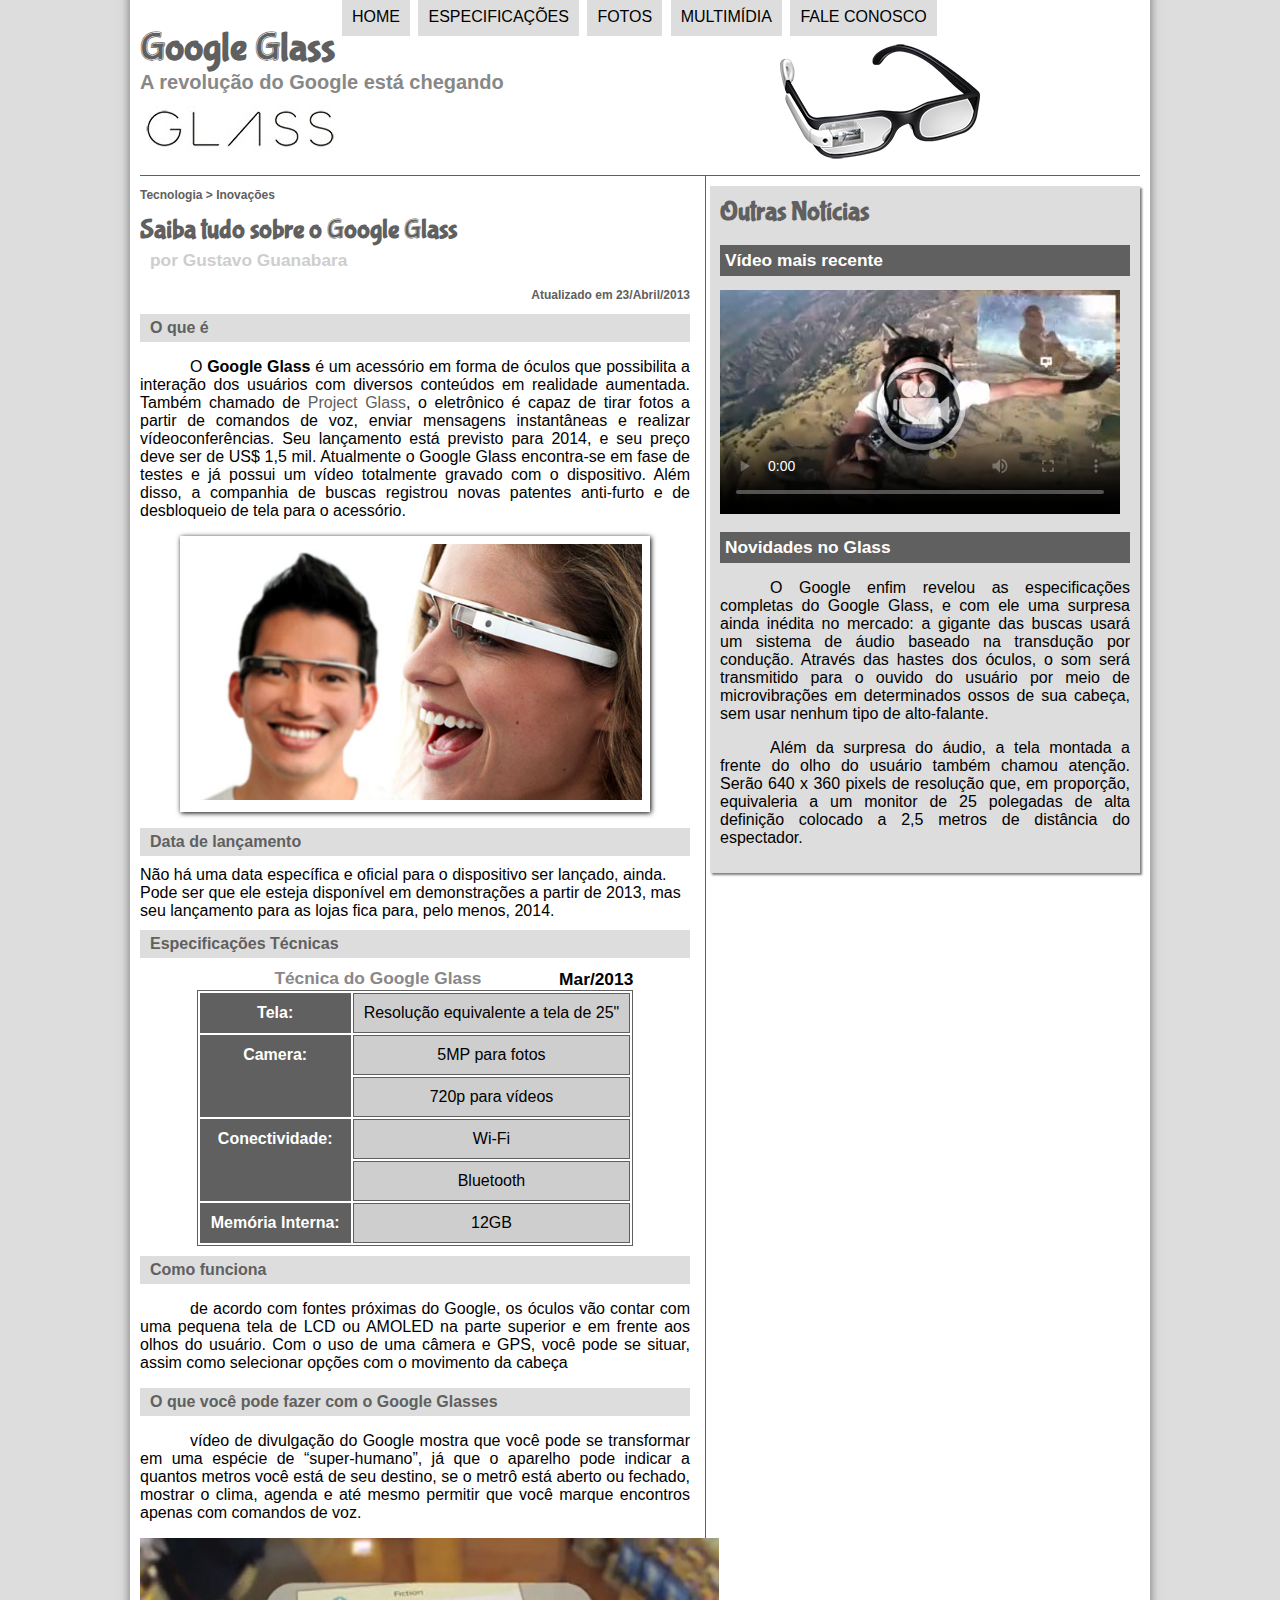
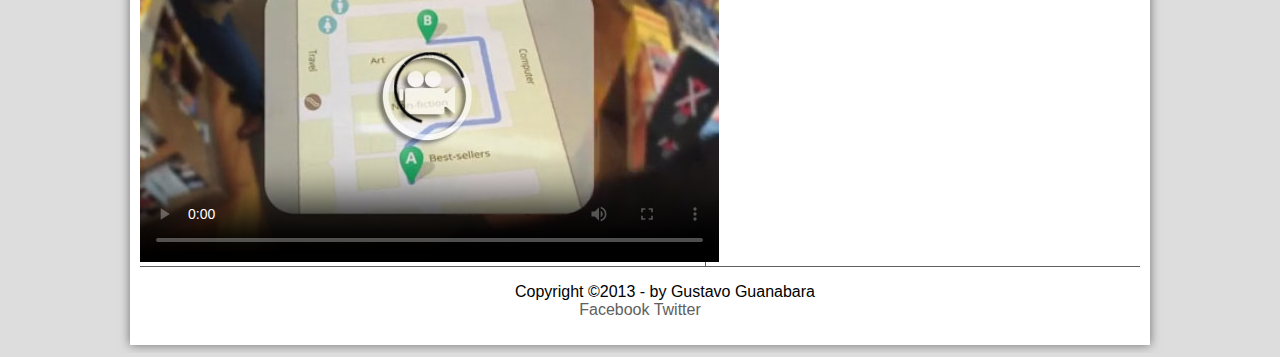
<file: primeiro-css-guanabara/index.html>
<!DOCTYPE html>
<html lang="pt-br">
<head>
    <meta charset="UTF-8">
    <meta http-equiv="X-UA-Compatible" content="IE=edge">
    <meta name="viewport" content="width=device-width, initial-scale=1.0">
    <link rel="stylesheet" href="_css/estilo.css">
    <title>Tudo sobre Google Glass</title>
</head>
<script language="javascript" src="_javascript/funcoes.js">  
</script>
<body>
    <div id="interface">
        <header id="cabecalho">
            <hgroup>
                <h1>Google Glass</h1>
                <h2>A revolução do Google está chegando</h2>
            </hgroup>
                <img id="icone" src="_imagens/glass-oculos-preto-peq.png" >
                    <nav id="menu">
                        <h1> Menu Principal</h1>
                        <ol>
                            <li onmouseover="mudaFoto('_imagens/home.png')" onmouseout="mudaFoto('_imagens/glass-oculos-preto-peq.png')"><a href="index.html">Home</a></li>
                            <li onmouseover="mudaFoto('_imagens/especificacoes.png')" onmouseout="mudaFoto('_imagens/glass-oculos-preto-peq.png')"><a href="specs.html" >Especificações</a></li>
                            <li onmouseover="mudaFoto('_imagens/fotos.png')" onmouseout="mudaFoto('_imagens/glass-oculos-preto-peq.png')"><a href="fotos.html" >Fotos</a></li>
                            <li onmouseover="mudaFoto('_imagens/multimidia.png')" onmouseout="mudaFoto('_imagens/glass-oculos-preto-peq.png')"><a href="multimidia.html">Multimídia</a></li>
                            <li onmouseover="mudaFoto('_imagens/contato.png')" onmouseout="mudaFoto('_imagens/glass-oculos-preto-peq.png')"><a href="fale-conosco.html">Fale conosco</a></li>  
                        </ol>
                    </nav>
        </header>
            <section id="corpo">
                <article id="noticia-principal">
                    <header id="cabecalho-artigo">
                        <hgroup>
                            <h3>Tecnologia > Inovações</h3>
                            <h1>Saiba tudo sobre o Google Glass</h1>
                            <h2>por Gustavo Guanabara</h2>
                            <h3 class="direita">Atualizado em 23/Abril/2013</h3>
                        </hgroup>
                    </header>

                        <h2> O que é</h2>
                     <p>O <span style="font-weight: 900;">Google Glass</span> é um acessório em forma de óculos que possibilita a interação dos usuários com diversos conteúdos em realidade aumentada. Também chamado de <a href="https://www.google.com/glass/start" target="_blank"> Project Glass</a>, o eletrônico é capaz de tirar fotos a partir de comandos de voz, enviar mensagens instantâneas e realizar vídeoconferências. Seu lançamento está previsto para 2014, e seu preço deve ser de US$ 1,5 mil. Atualmente o Google Glass encontra-se em fase de testes e já possui um vídeo totalmente gravado com o dispositivo. Além disso, a companhia de buscas registrou novas patentes anti-furto e de desbloqueio de tela para o acessório.</p>
                    <figure class="foto-legenda">
                     <img src="_imagens/glass-quadro-homem-mulher.jpg" alt="Mulher e homem usando oculos google glass">
                        <figcaption>
                         <h3> Google Glass</h3>
                         <p> uma nova maneira de ver o mundo</p>
                        </figcaption>
                    </figure>
                        <h2>Data de lançamento</h2>
                         Não há uma data específica e oficial para o dispositivo ser lançado, ainda. Pode ser que ele esteja disponível em demonstrações a partir de 2013, mas seu lançamento para as lojas fica para, pelo menos, 2014.

                        <h2>Especificações Técnicas</h2>
                         <table id="tabeladados">
                                <caption> Técnica do Google Glass <span>Mar/2013</span></caption>
                                <tr><td class="ce">Tela:</td><td class="cd">Resolução equivalente a tela de 25"</td></tr>
                                <tr><td rowspan="2"class="ce">Camera:</td><td class="cd"> 5MP para fotos</td></tr>
                                <tr><td class="cd" > 720p para vídeos</td></tr>
                                <tr><td rowspan="2"class="ce">Conectividade:</td><td class="cd">Wi-Fi</td></tr>
                                <tr><td class="cd">Bluetooth</td></tr>
                                <tr><td class="ce">Memória Interna:</td><td class="cd"> 12GB</td></tr>
                         </table>   


                            <h2>Como funciona</h2>
                            <p> de acordo com fontes próximas do Google, os óculos vão contar com uma pequena tela de LCD ou AMOLED na parte superior e em frente aos olhos do usuário. Com o uso de uma câmera e GPS, você pode se situar, assim como selecionar opções com o movimento da cabeça</p>

                        <h2>O que você pode fazer com o Google Glasses</h2>
                         <p> vídeo de divulgação do Google mostra que você pode se transformar em uma espécie de “super-humano”, já que o aparelho pode indicar a quantos metros você está de seu destino, se o metrô está aberto ou fechado, mostrar o clima, agenda e até mesmo permitir que você marque encontros apenas com comandos de voz.</p>
        
                         <video id="filme1" controls="controls" poster="_imagens/video-mini01.jpg">
                            <source id="_media/media/how-it-feels.mp4" type="video/mp4">
                             Desculpe não foi possível carregar o vídeo.
                        </video>
                </article>
            </section>
                <aside id="lateral">
                    <h1>Outras Notícias</h1>
                    <h2>Vídeo mais recente</h2>

                    <video id="filme2" controls="controls" poster="_imagens/video-mini02.jpg">
                        <source id="_media/_media/one-day.mp4" type="video/mp4">
                        Desculpe não foi possível carregar o vídeo.
                    </video>

                     <h2>Novidades no Glass</h2>
                        <p>O Google enfim revelou as especificações completas do Google Glass, e com ele uma surpresa ainda inédita no mercado: a gigante das buscas usará um sistema de áudio baseado na transdução por condução. Através das hastes dos óculos, o som será transmitido para o ouvido do usuário por meio de microvibrações em determinados ossos de sua cabeça, sem usar nenhum tipo de alto-falante.</p>

                    <p >Além da surpresa do áudio, a tela montada a frente do olho do usuário também chamou atenção. Serão 640 x 360 pixels de resolução que, em proporção, equivaleria a um monitor de 25 polegadas de alta definição colocado a 2,5 metros de distância do espectador.</p>
                </aside>
                    <footer id="rodape">
                        <P>Copyright &copy;2013 - by Gustavo Guanabara<br>
                        <a href="https://www.facebook.com/groups/gafanhotosCeV/?ref=share&mibextid=NSMWBT" target="_blank"> Facebook</a>
                         <a href="https://mobile.twitter.com/cursoemvideo"target="_blank">Twitter</a></P>
                </footer>
        </div>
    </body>
</html>
</file>
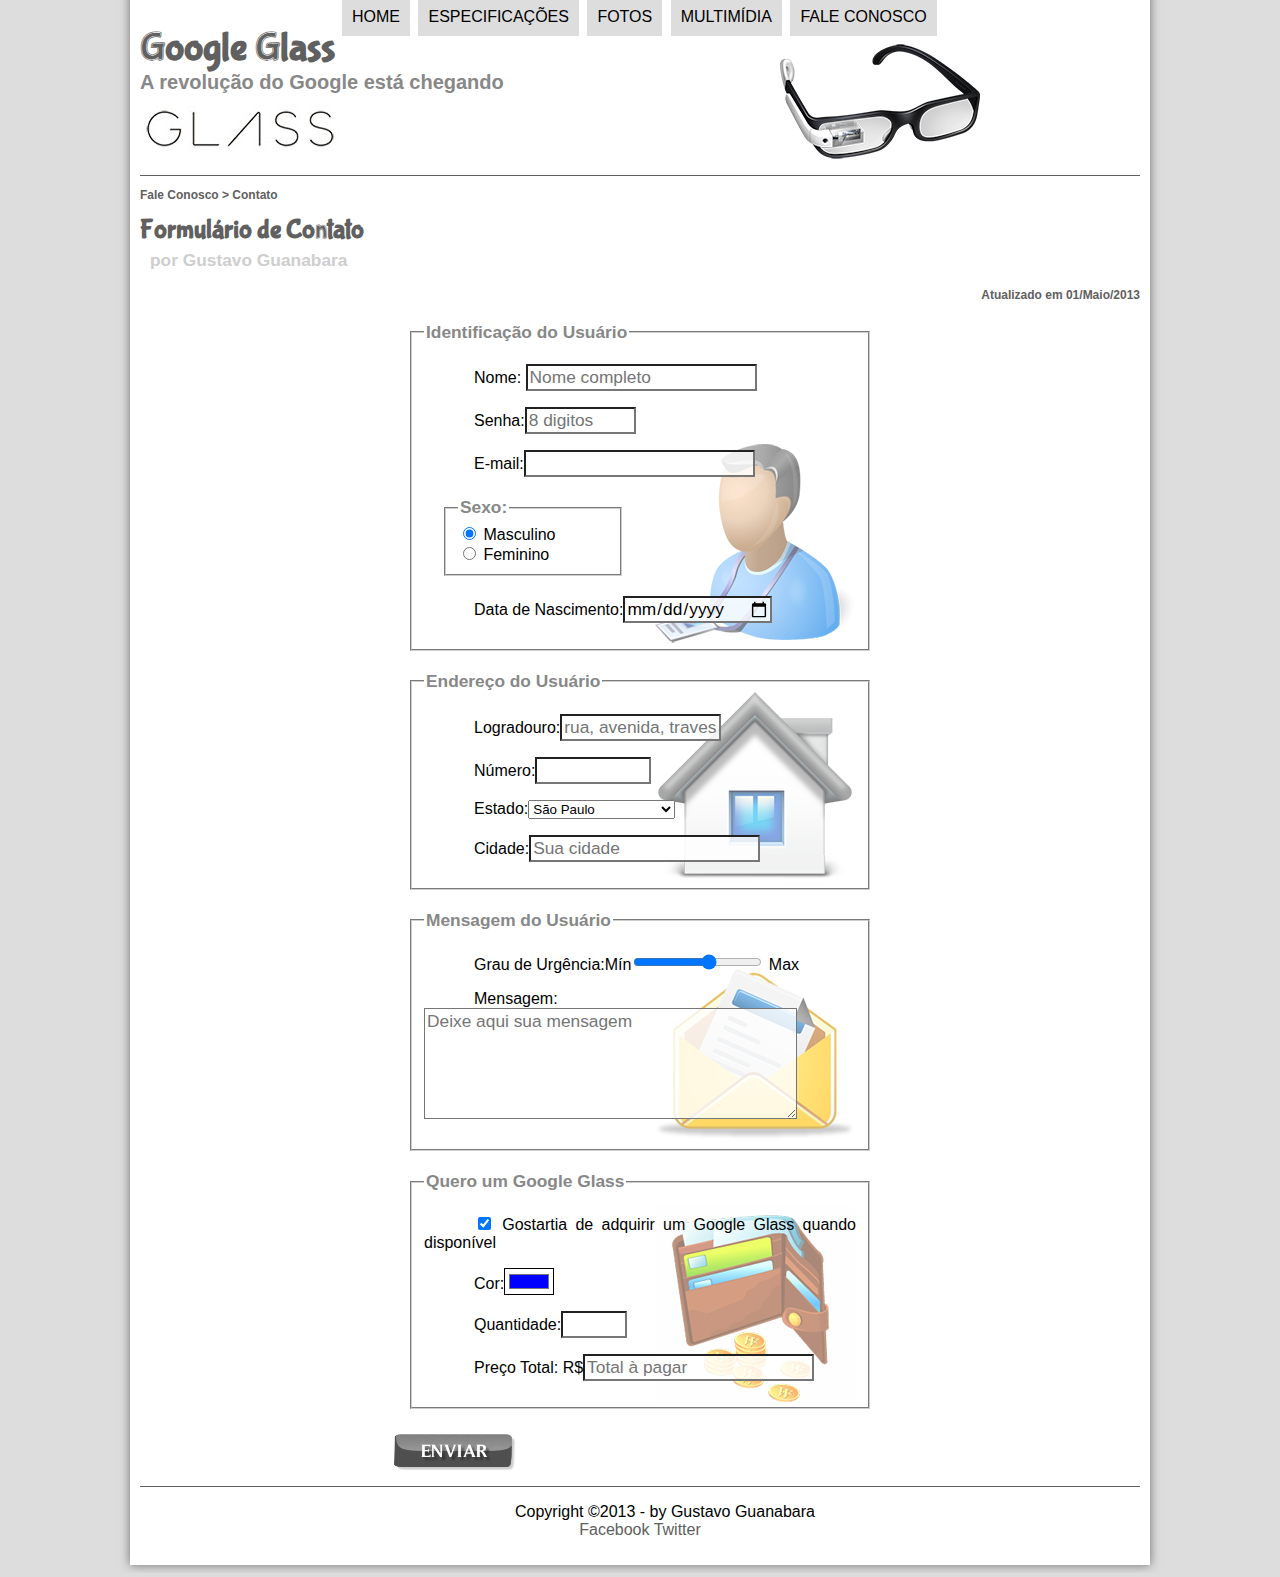
<file: primeiro-css-guanabara/fale-conosco.html>
<!DOCTYPE html>
<html lang="pt-br">
<head>
    <meta charset="UTF-8">
    <meta http-equiv="X-UA-Compatible" content="IE=edge">
    <meta name="viewport" content="width=device-width, initial-scale=1.0">
    <title>Tudo sobre Google Glass</title>
    <link rel="stylesheet" href="_css/estilo.css">
    <link rel="stylesheet" href="_css/form.css">
    <script language="javascript" src="_javascript/funcoes.js"> 
    <script>
        function calc_total() {          
            var qtd= parseInt(document.getElementbyId('cQtd').value);
            tot= qtd * 1500;
            document.getElementbyId('cTot').value= tot;            
        }
</head>

</script>
<body>
    <div id="interface">
        <header id="cabecalho">
            <hgroup>
                <h1>Google Glass</h1>
                <h2>A revolução do Google está chegando</h2>
            </hgroup>
                <img id="icone" src="_imagens/glass-oculos-preto-peq.png" >
                    <nav id="menu">
                        <h1> Menu Principal</h1>
                        <ol>
                            <li onmouseover="mudaFoto('_imagens/home.png')" onmouseout="mudaFoto('_imagens/contato.png')"><a href="index.html">Home</a></li>
                            <li onmouseover="mudaFoto('_imagens/especificacoes.png')" onmouseout="mudaFoto('_imagens/contato.png')"><a href="specs.html" >Especificações</a></li>
                            <li onmouseover="mudaFoto('_imagens/fotos.png')" onmouseout="mudaFoto('_imagens/contato.png')"><a href="fotos.html" >Fotos</a></li>
                            <li onmouseover="mudaFoto('_imagens/multimidia.png')" onmouseout="mudaFoto('_imagens/contato.png')"><a href="multimidia.html">Multimídia</a></li>
                            <li onmouseover="mudaFoto('_imagens/contato.png')" onmouseout="mudaFoto('_imagens/contato.png')"><a href="fale-conosco.html">Fale conosco</a></li>  
                        </ol>
                    </nav>
        </header>
    </header>
    <section id="corpo-full">
        <article id="noticia-principal">
             <header id="cabecalho-artigo">
                    <hgroup>
                        <h3>Fale Conosco > Contato</h3>
                        <h1>Formulário de Contato</h1>
                        <h2>por Gustavo Guanabara</h2>
                        <h3 class="direita">Atualizado em 01/Maio/2013</h3>
                    </hgroup>
             </header> 

<form method="post" id="fcontato" action="maito:contato@cursoemvideo.com" oninput ="calc_total();">
    <fieldset id="identificacao"><legend>Identificação do Usuário</legend>
    <p><label for="cnome"> Nome: </label><input type="text" name="tnome" id="cnome" size="20"maxlength="30"placeholder="Nome completo"></p>
    <p><label for="csenha"> Senha:</label><input type="password" name="tsenha" id="csenha" size="8" maxlength="8" placeholder="8 digitos"></p>
    <p><label for="cemail"> E-mail:</label><input type="email" name="temail" id="cemail" size="20" maxlength="40"></p>
    <fieldset id="sexo"><legend>Sexo:</legend>
        <input type="radio" name="tsexo" id="cmasc" checked><label for="cmasc"> Masculino</label> <br>
        <input type="radio" name="tsexo" id="cfem"><label for="cfem">  Feminino</label>
    </fieldset> 
    <p><label for="cnasc"> Data de Nascimento:</label><input type="date" name="tnasc" id="cnasc"></p>
   
</fieldset>

<fieldset id="endereco"><legend>Endereço do Usuário</legend>
    <p><label for="crua"> Logradouro:</label><input type="text" name="trua" id="crua" size="13" maxlength="80" placeholder="rua, avenida, travessa"></p>
    <p><label for="cnum">Número:</label><input type="number" name="tnum" id="cnum" min="0" max="9999999"></p>
    <p><label for="cest"> Estado:</label><select name="test" id="cest">
        <optgroup label="Região Sudeste">
            <option value="Rj"> Rio de Janeiro</option>
            <option value="SP" selected>São Paulo</option>
            <option value="MG">Minas Gerais</option>
        </optgroup>
        <optgroup label="Região Sul">
            <option value="PR">Paraná</option>        
            <option value="SC">Santa Catarina</option>
            <option value="RS">Rio Grande do Sul</option>
        </optgroup>
    </select></p>
    <p><label for="ccid"> Cidade:</label><input type="text" name="tcid" id="ccid" maxlength="40" size="20" placeholder="Sua cidade" list="cidades"></p>
    <datalist id="cidades">
        <option value="Rio de Janeiro"></option>
        <option value="Nitéroi"></option>
        <option value="Ilha do Governador"></option>
        <option value="Petróplis"></option>
    </datalist>
</fieldset>

<fieldset id="mensagem"><legend>Mensagem do Usuário</legend>
    <p><label for="curg"> Grau de Urgência:</label>Mín<input type=range name="turg" id="curg" min="0" max="10" step="2"> Max</p>
    <p><label for="cmens">Mensagem:</label><textarea name="tmens" id="cmens" cols="35" rows="5" placeholder="Deixe aqui sua mensagem"></textarea></p>     
</fieldset>

<fieldset id="pedido"><legend>Quero um Google Glass</legend>
    <p><input type="checkbox" name="tped" id="cped" checked />
    <label for="cped">  Gostartia de adquirir um Google Glass quando disponível</label> </p>
    <p><label for="ccor"> Cor:</label><input type="color" name="tcor" id="ccor" value="#0000ff"></p>
    <p><label for="cQtd">Quantidade:</label><input type="number" name="tQtd" id="cqtd" min="1" max="10"></p>
    <p><label for="cTot"> Preço Total: R$</label><input type="text" name="ttot" id="cTot" placeholder="Total à pagar" readonly></p>
</fieldset>


<input type="image" name="tenviar" src="_imagens/botao-enviar.png">
</form>


<footer id="rodape">
    <P>Copyright &copy;2013 - by Gustavo Guanabara<br>
    <a href="https://www.facebook.com/groups/gafanhotosCeV/?ref=share&mibextid=NSMWBT" target="_blank"> Facebook</a>
     <a href="https://mobile.twitter.com/cursoemvideo"target="_blank">Twitter</a></P>
</footer>
</div>
</body>
</html>
</file>
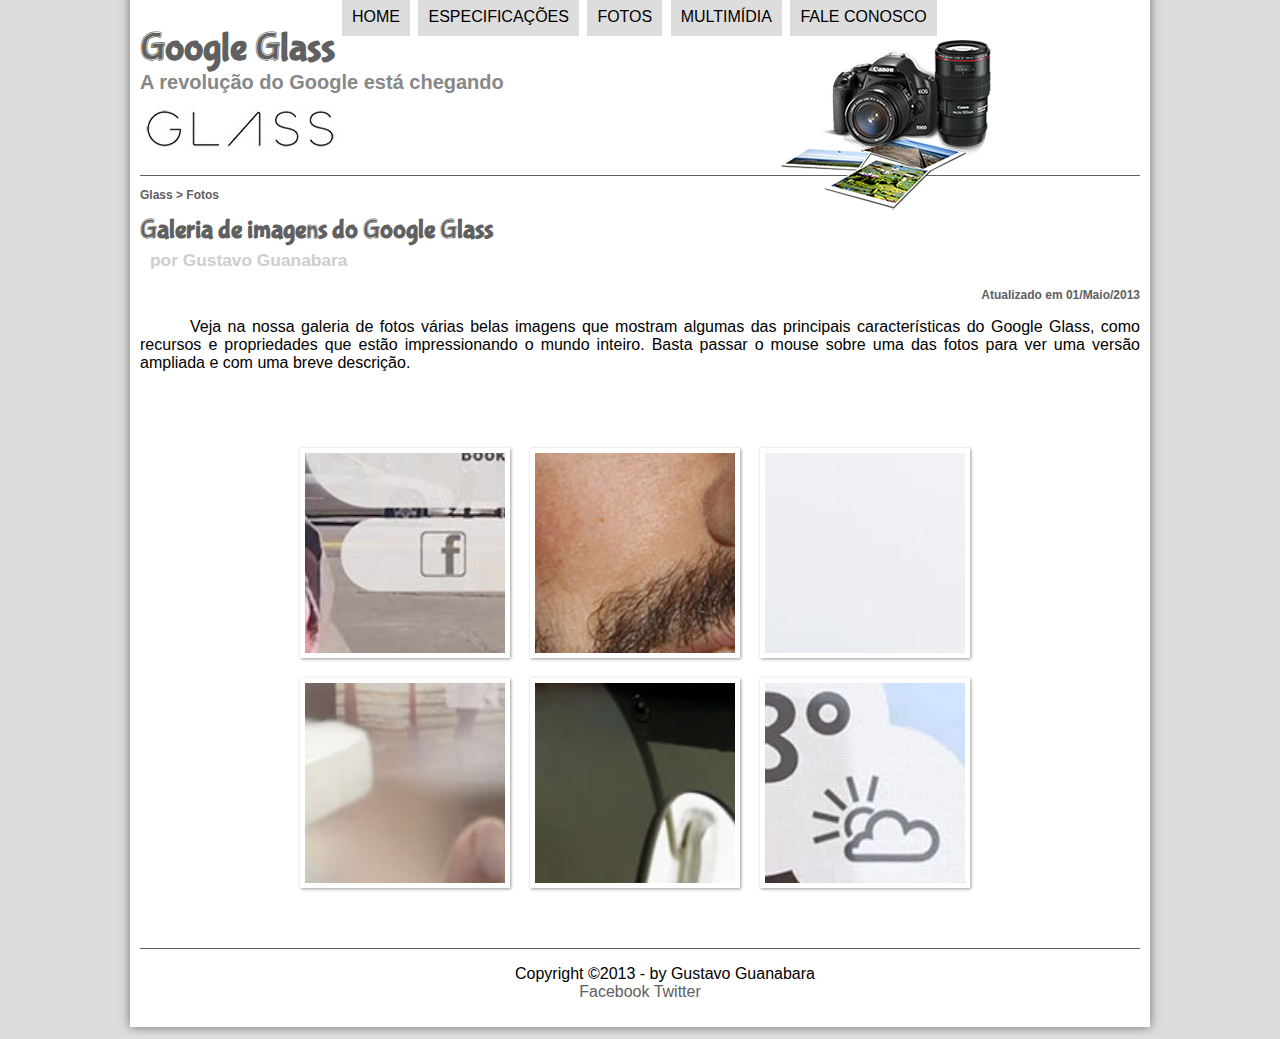
<file: primeiro-css-guanabara/fotos.html>
<!DOCTYPE html>
<html lang="pt-br">
<head>
    <meta charset="UTF-8">
    <meta http-equiv="X-UA-Compatible" content="IE=edge">
    <meta name="viewport" content="width=device-width, initial-scale=1.0">
    <link rel="stylesheet" href="_css/estilo.css">
    <link rel="stylesheet" href="_css/fotos.css">
    <title>Tudo sobre Google Glass</title>
</head>
<script language="javascript" src="_javascript/funcoes.js">  
</script>
<body>
    <div id="interface">
        <header id="cabecalho">
            <hgroup>
                <h1>Google Glass</h1>
                <h2>A revolução do Google está chegando</h2>
            </hgroup>
                <img id="icone" src="_imagens/fotos.png" >
                    <nav id="menu">
                        <h1> Menu Principal</h1>
                        <ol>
                            <li onmouseover="mudaFoto('_imagens/home.png')" onmouseout="mudaFoto('_imagens/fotos.png')"><a href="index.html">Home</a></li>
                            <li onmouseover="mudaFoto('_imagens/especificacoes.png')" onmouseout="mudaFoto('_imagens/fotos.png')"><a href="specs.html" >Especificações</a></li>
                            <li onmouseover="mudaFoto('_imagens/fotos.png')" onmouseout="mudaFoto('_imagens/fotos.png')"><a href="fotos.html" >Fotos</a></li>
                            <li onmouseover="mudaFoto('_imagens/multimidia.png')" onmouseout="mudaFoto('_imagens/fotos.png')"><a href="multimidia.html">Multimídia</a></li>
                            <li onmouseover="mudaFoto('_imagens/contato.png')" onmouseout="mudaFoto('_imagens/fotos.png')"><a href="fale-conosco.html">Fale conosco</a></li>  
                        </ol>
                    </nav>
        </header>
        <section id="corpo-full">
            <article id="noticia-principal">
                 <header id="cabecalho-artigo">
                        <hgroup>
                            <h3>Glass > Fotos</h3>
                            <h1>Galeria de imagens do Google Glass</h1>
                            <h2>por Gustavo Guanabara</h2>
                            <h3 class="direita">Atualizado em 01/Maio/2013</h3>
                        </hgroup>
                 </header> 
                   <p> Veja na nossa galeria de fotos várias belas imagens que mostram algumas das principais características do Google Glass, como recursos e propriedades que estão impressionando o mundo inteiro. Basta passar o mouse sobre uma das fotos para ver uma versão ampliada e com uma breve descrição.</p>

                    <ul id="album-fotos"> 
                        <li id="foto01"><span>Agenda e lembretes</span></li>
                        <li id="foto02"><span>Serjey Brin usando o Glass</span></li>
                        <li id="foto03"><span>Leve e compacto</span></li>
                        <li id="foto04"><span>Sensação de uma tela de 50"</span></li>
                        <li id="foto05"><span>Vários tipos de lente</span></li>
                        <li id="foto06"><span>Informações importantes</span></li>
                    </ul>
            </article>
        </section>
                    <footer id="rodape">
                        <P>Copyright &copy;2013 - by Gustavo Guanabara<br>
                        <a href="https://www.facebook.com/groups/gafanhotosCeV/?ref=share&mibextid=NSMWBT" target="_blank"> Facebook</a>
                        <a href="https://mobile.twitter.com/cursoemvideo"target="_blank">Twitter</a></P>
                    </footer>
        </div>
    </body>
</html>
</file>
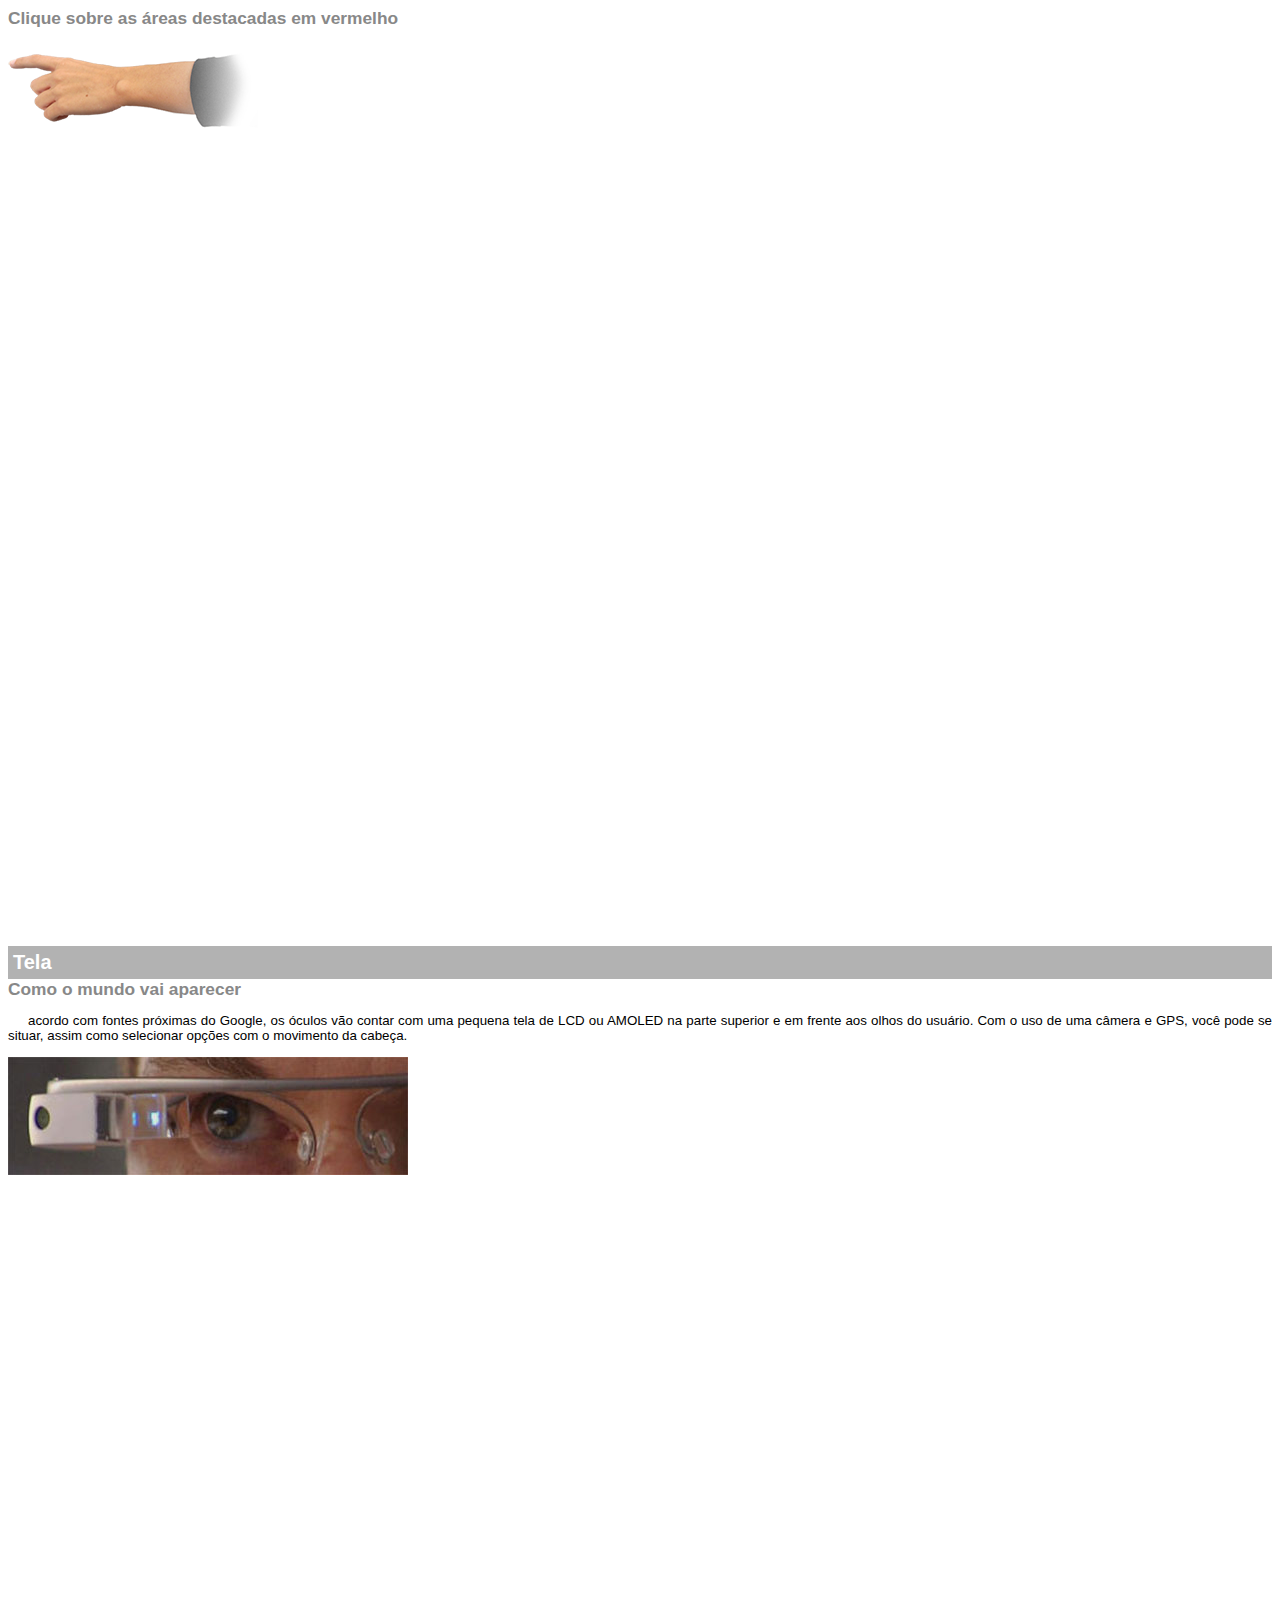
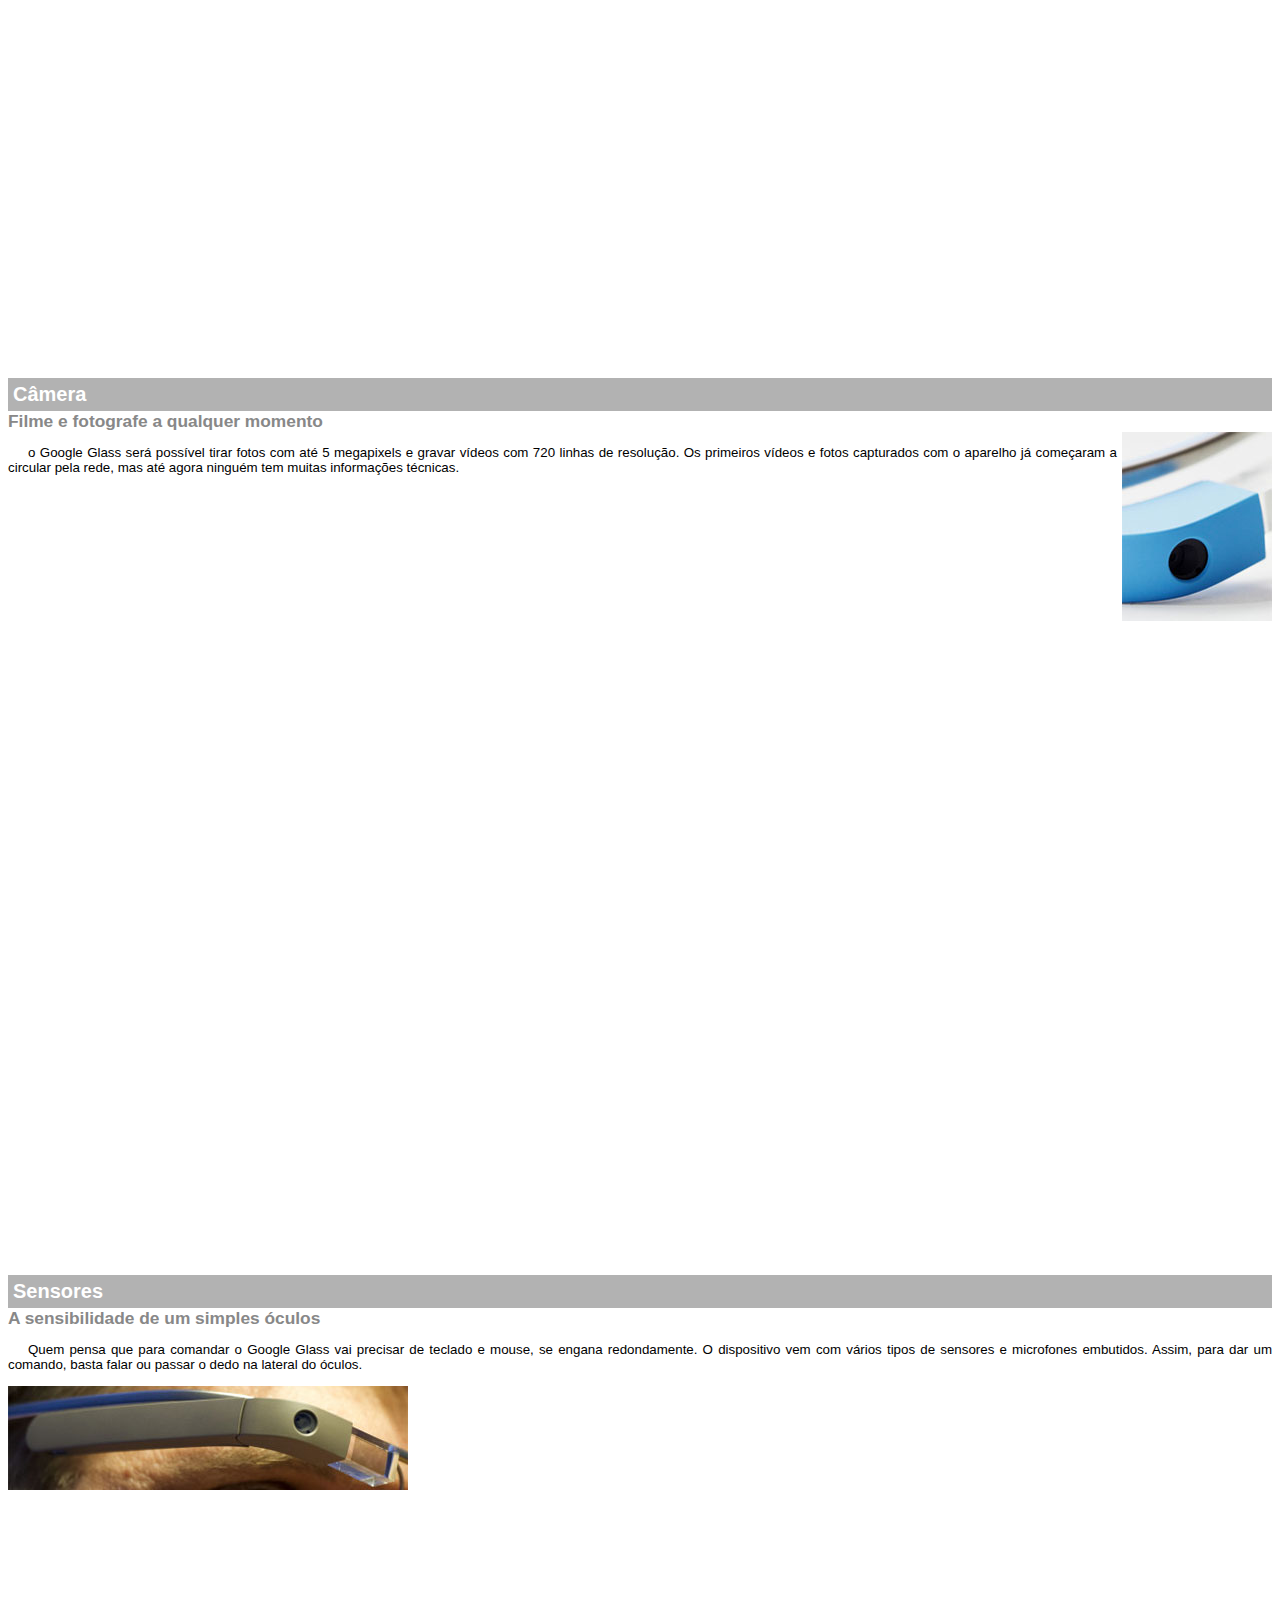
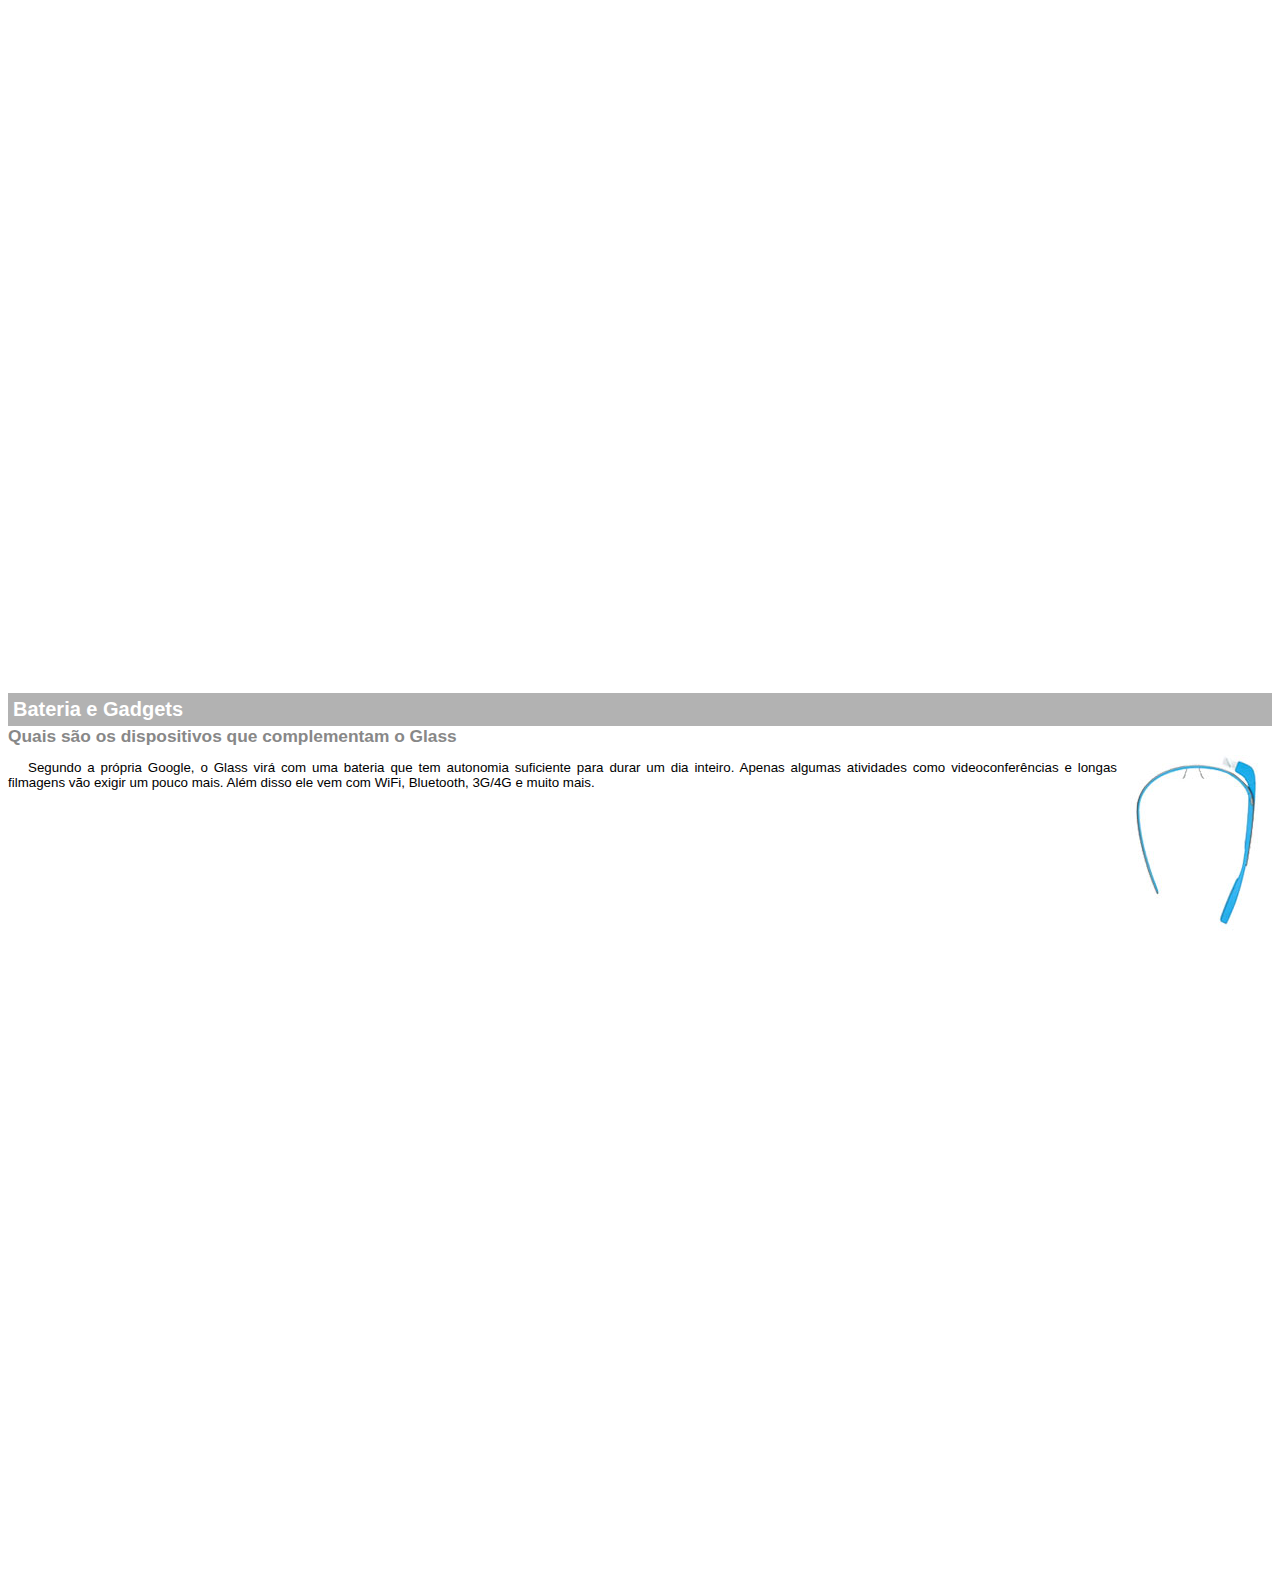
<file: primeiro-css-guanabara/google-glass.html>
<!DOCTYPE html>
<html lang="en">
<head>
    <meta charset="UTF-8">
    <meta http-equiv="X-UA-Compatible" content="IE=edge">
    <meta name="viewport" content="width=device-width, initial-scale=1.0">
    <title>Informações sobre o Google Glass</title>
    <style>
        body {
            font-family: Arial;
            font-size: 10pt;
            overflow: hidden;
        }
        p{
            text-align: justify;
            text-indent: 20px;
        }
        article h1{
            font-size: 15pt;
            color: #ffffff;
            background-color: rgba(0,0,0,0.3);
            padding: 5px;
            margin: 0px;
        }
        article h2{
            font-size: 13pt;
            color: #888888;
            margin: 0px;            
        }
        article{
            margin-bottom: 800px;
        }
        img.img-dir{
            display: block;
            float: right;
            margin-left: 5px;
        }
        
    </style>
</head>
<body>
    
<article id="topo">
    <header>
        <h2>Clique sobre as áreas destacadas em vermelho</h2>
    </header>
        <img src="_imagens/mao.png" alt="uma mão apontando para o  google glass">
</article>

<article id="tela">
    <header>
        <h1>Tela</h1>
        <h2>Como o mundo vai aparecer</h2>
    </header>
        <p> acordo com fontes próximas do Google, os óculos vão contar com uma pequena tela de LCD ou AMOLED na parte superior e em frente aos olhos do usuário. Com o uso de uma câmera e GPS, você pode se situar, assim como selecionar opções com o movimento da cabeça.</p>
        <img src="_imagens/det-tela.jpg" alt="tela do Google Glass">
</article>

<article id="camera">
    <header>
        <h1>Câmera</h1> 
        <h2>Filme e fotografe a qualquer momento</h2>
    </header>
        <img src="_imagens/det-camera.jpg" class="img-dir" alt="Camera do Google Glass">
        <p> o Google Glass será possível tirar fotos com até 5 megapixels e gravar vídeos com 720 linhas de resolução. Os primeiros vídeos e fotos capturados com o aparelho já começaram a circular pela rede, mas até agora ninguém tem muitas informações técnicas.</p>
</article>

<article id="sensores">
    <header>
       <h1> Sensores</h1>
       <h2> A sensibilidade de um simples óculos</h2>
     </header>
       <p> Quem pensa que para comandar o Google Glass vai precisar de teclado e mouse, se engana redondamente. O dispositivo vem com vários tipos de sensores e microfones embutidos. Assim, para dar um comando, basta falar ou passar o dedo na lateral do óculos.</p>
        <img src="_imagens/det-touch.jpg" alt="Tela touch do Google Glass">
</article>
<article id="gadgets">
    <header>
        <h1>Bateria e Gadgets</h1>
        <h2>Quais são os dispositivos que complementam o Glass</h2>
    </header>
        <img src="_imagens/det-bateria.jpg" class= "img-dir" alt="Bateria e Gadgets do Google Glass">
        <p>Segundo a própria Google, o Glass virá com uma bateria que tem autonomia suficiente para durar um dia inteiro. Apenas algumas atividades como videoconferências e longas filmagens vão exigir um pouco mais. Além disso ele vem com WiFi, Bluetooth, 3G/4G e muito mais. </p>
</article>
</body>
</html>
</file>
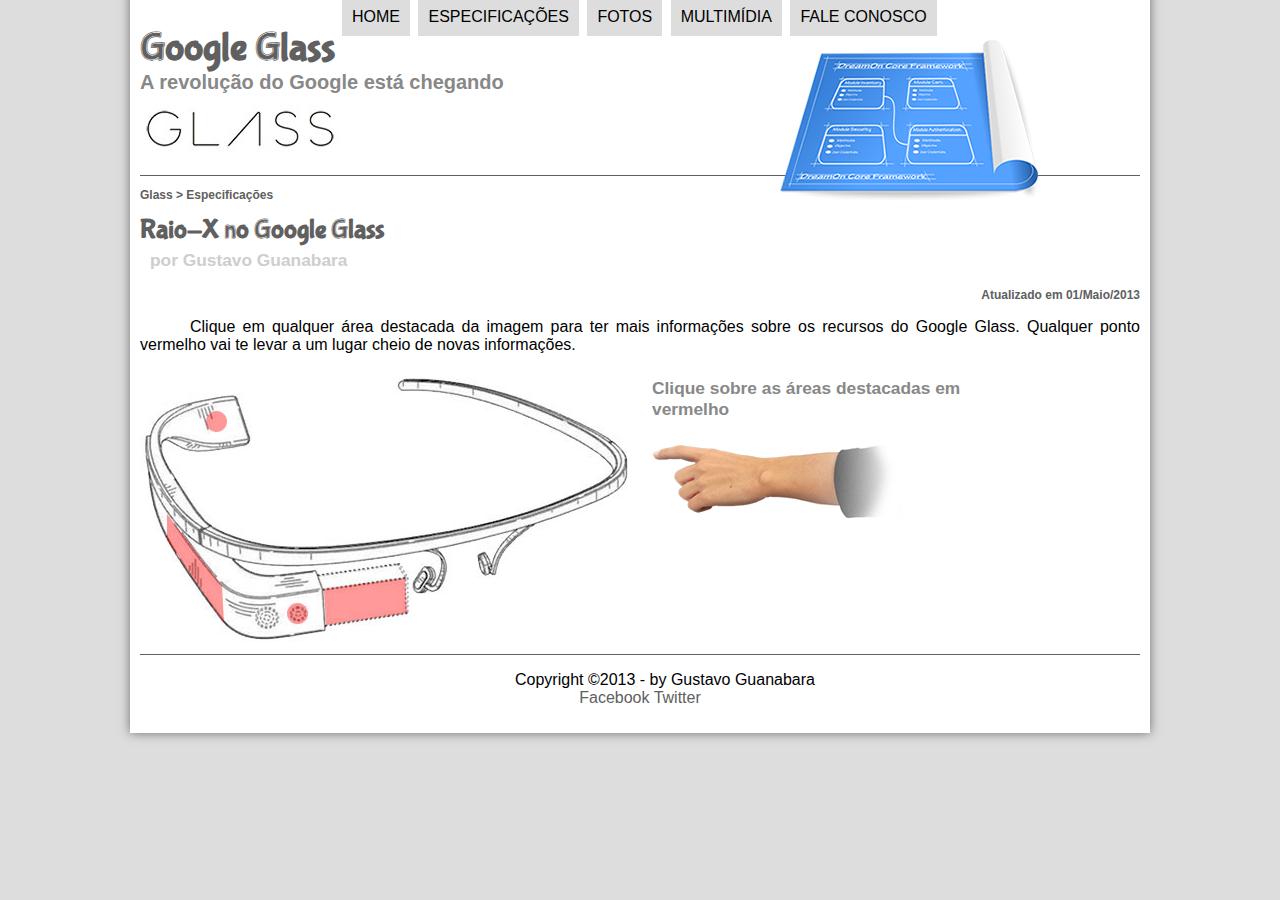
<file: primeiro-css-guanabara/specs.html>
<!DOCTYPE html>
<html lang="pt-br">
<head>
    <meta charset="UTF-8">
    <meta http-equiv="X-UA-Compatible" content="IE=edge">
    <meta name="viewport" content="width=device-width, initial-scale=1.0">
    <link rel="stylesheet" href="_css/estilo.css">
    <link rel="stylesheet" href="_css/specs.css">
    <title>Tudo sobre Google Glass</title>
</head>
<script language="javascript" src="_javascript/funcoes.js">  
</script>
<body>
    <div id="interface">
        <header id="cabecalho">
            <hgroup>
                <h1>Google Glass</h1>
                <h2>A revolução do Google está chegando</h2>
            </hgroup>
                <img id="icone" src="_imagens/especificacoes.png" >
                    <nav id="menu">
                        <h1> Menu Principal</h1>
                        <ol>
                            <li onmouseover="mudaFoto('_imagens/home.png')" onmouseout="mudaFoto('_imagens/especificacoes.png')"><a href="index.html">Home</a></li>
                            <li onmouseover="mudaFoto('_imagens/especificacoes.png')" onmouseout="mudaFoto('_imagens/especificacoes.png')"><a href="specs.html" >Especificações</a></li>
                            <li onmouseover="mudaFoto('_imagens/fotos.png')" onmouseout="mudaFoto('_imagens/especificacoes.png')"><a href="fotos.html" >Fotos</a></li>
                            <li onmouseover="mudaFoto('_imagens/multimidia.png')" onmouseout="mudaFoto('_imagens/especificacoes.png')"><a href="multimidia.html">Multimídia</a></li>
                            <li onmouseover="mudaFoto('_imagens/contato.png')" onmouseout="mudaFoto('_imagens/especificacoes.png')"><a href="fale-conosco.html">Fale conosco</a></li>  
                        </ol>
                    </nav>
        </header>
        <section id="corpo-full">
            <article id="noticia-principal">
                 <header id="cabecalho-artigo">
                        <hgroup>
                            <h3>Glass > Especificações</h3>
                            <h1>Raio-X no Google Glass</h1>
                            <h2>por Gustavo Guanabara</h2>
                            <h3 class="direita">Atualizado em 01/Maio/2013</h3>
                        </hgroup>
                 </header>
             
                   <p> Clique em qualquer área destacada da imagem para ter mais informações sobre os recursos do Google Glass. Qualquer ponto vermelho vai te levar a um lugar cheio de novas informações.</p>
                      <SECTion id="conteudo">
                        <img src="_imagens/glass-esquema-marcado.jpg" usemap="#meumapa" alt="oculos google glass com detalhes">
                        <map name="meumapa">
                        <area shape="rect" coords="179,202,270,260" href="google-glass.html#tela" target="janela">
                        <area shape="circle" coords="158,243,12" href="google-glass.html#camera" target="janela">
                        <area shape="poligno" coords="28,143,83,216,84,249,27,169" href="google-glass.html#sensores" target="janela">
                        <area shape="circle" coords="73,52,12" href="google-glass.html#gadgets" target="janela">
                        </map>
                        <iframe src="google-glass.html" name="janela" id="frame-spec"></iframe>

                      </SECTion>
            </article>
        </section>

<footer id="rodape">
    <P>Copyright &copy;2013 - by Gustavo Guanabara<br>
    <a href="https://www.facebook.com/groups/gafanhotosCeV/?ref=share&mibextid=NSMWBT" target="_blank"> Facebook</a>
     <a href="https://mobile.twitter.com/cursoemvideo"target="_blank">Twitter</a></P>
</footer>
</div>
</body>
</html>
</file>
<file: primeiro-css-guanabara/_css/estilo.css>
@charset "UTF-08";
@import url('https://fonts.googleapis.com/css2?family= Titillium +Web & display=swap');
@font-face {
    font-family: 'fontlogo';
    src: url(../_fonts/bubblegum-sans-regular.otf);
}
body{
    font-family: arial, sans-serif;
    background-color:#dddddd;
    color: rgba(0, 0,0, 1);
}
div#interface{
    width: 1000px;
    background-color: #ffffff;
    margin: -20px auto 0 auto;
    box-shadow: 0px 0px 10px rgba(0, 0,0,0.5);
    padding: 10px;
}
p{
    text-align: justify;
    text-indent: 50px;
}
a{
    color: #606060;
    text-decoration: none;
}
a:hover{
    text-decoration: underline;
}
header#cabecalho img#icone{
    position: absolute;
    left: 780px;
    top: 40px;
}
header#cabecalho{
    border-bottom: 1px #606060 solid;
    height: 150px;
    background: url(../_imagens/glass-logo-peq.jpg) no-repeat 0px 80px;
}
header#cabecalho h1{
    font-family: fontlogo, sans-serif;
    font-size: 30pt;
    color: #606060;
    text-shadow: 1px 1px ipx rgba(0,0,0,.6);
    padding: 0px;
    margin-bottom: 0px;
}
header#cabecalho h2{
    font-family: 'Titillium Web', sans-serif; 
    padding: 0px;
    color:#888888;
    font-size: 15pt;
    margin-top: 0px;
}

/*formatacao imagem*/
figure.foto-legenda{
    position: relative;
    border: 8px solid white;
    box-shadow: 1px 1px 5px black;
}
figure.foto-legenda img{
    width: 100%;
    height: 100%;
}
figure.foto-legenda figcaption{
   opacity: 0;
    position: absolute;
    top: 0px;
    background-color: rgba(0, 0,0,0.4);
    color: white;
    height: 100%;
    width: 100%;
    padding: 10px;
    box-sizing: border-box;
    transition: opacity 1s;
}    
figure.foto-legenda:hover figcaption{
    opacity: 1;
}
/* formatacao do menu superior*/
nav#menu{
    display: block;
}
nav#menu h1{
    display: none;
}
nav#menu ol{
    list-style: none;
    text-transform: uppercase;
    position: absolute;
    left: 300px;
    top: -20px;
}
nav#menu li{
    display: inline-block;
    background-color: #dddddd;
    padding: 10px;
    margin: 2px;
    -webkit-transition:background-color 1s;
    -moz-transition: background-color 1s;
    -o-transition: background-color 1s;
    transition: background-color 1s;  
}
nav#menu li:hover{
    background-color: #606060;
}
nav#menu a{
    color:#000000;
    text-decoration: none;
}
nav#menu a:hover{
    color: #ffffff;
    text-decoration: underline;
}
section#corpo{
    display: block;
    width: 550px;
    float: left;
    border-right:1px solid #606060;
    padding-right: 15px;
}
article#noticia-principal h2{
    font-size: 12pt;
    color: #606060;
    background-color: #dddddd;
    padding: 5px 0px 5px 10px;
    margin: 10px 0px 10px 0px;
}
header#cabecalho-artigo h1{
    font-family: fontlogo, sans-serif;
    font-size: 20pt;
    color: #606060;
    margin-bottom: 0px;
    margin-top: 0px;
}
header#cabecalho-artigo h2{
    font-size: 13pt;
    background-color: #ffffff;
    color: #cecece;
    margin: 0px;
}
header#cabecalho-artigo h3{
    font-size: 12px;
    color: #606060;
}
.direita{
    text-align: right;
}
table#tabeladados{
    margin-right: auto;
    margin-left: auto;
    border: 1px solid #606060;
}
table#tabeladados td{
    border: 1px solid #606060;
    padding: 10px;
    text-align: center;
    vertical-align: middle;
}
table#tabeladados td.ce{
    color: #ffffff;
    background-color: #606060;
    vertical-align: top;
    font-weight: bolder;
}
table#tabeladados td.cd{
    background-color: #cecece;
}
table#tabeladados caption{
color: #888888;
font-size: 13pt;
font-weight: bolder;
}
table#tabeladados caption span{
    display: block;
    float: right;
    color: #000000;
    font-size: 13pt;
    margin-top: 1px;
}
aside#lateral{
    display: block;
    width: 410px;
    float: right;
    background-color: #dddddd;
    padding: 10px;
    margin-top: 10px;
    box-shadow: 2px 2px 2px rgba(0, 0,0,0.5);
}
aside#lateral h1{
    font-family: fontlogo, sans-serif;
    font-size: 20pt;
    color: #606060;
    margin-top: 0px;
}
aside#lateral h2{
    background-color: #606060;
    font-size: 13pt;
    color: #ffffff;
    padding: 5px;
}
footer#rodape{
    clear: both;
    border-top:1px solid #606060;
}
footer#rodape p{
    text-align: center;
}
</file>
<file: primeiro-css-guanabara/_css/form.css>
@charset "UTF 8";

form{
    width: 500px;
    margin: auto;    
}
input, textarea{
    font-family: sans-serif;
    font-weight: normal;
    font-size: 13pt;
    background-color: rgba(255,255,255, .8);
}
input:hover, textarea:hover{
    background-color: #dddddd;
}
legend{
    color: #888888;
    font-weight: bold;
    font-size: 13pt;
    font-family: sans-serif;
}
fieldset{
    border-color: #cecece;
    margin: 20px;
}
fieldset#sexo{
    width: 150px;
}
fieldset#identificacao{
    background: url('../_imagens/icone-contato.png') no-repeat 95% 95%;
}
fieldset#endereco{
    background: url('../_imagens/icone-endereco.png') no-repeat 95% 95%;
}
fieldset#mensagem{
    background: url('../_imagens/icone-mensagem.png') no-repeat 95% 95%;
}
fieldset#pedido{
    background: url('../_imagens/icone-pagamento.png') no-repeat 95% 95%;
}
</file>
<file: primeiro-css-guanabara/_css/fotos.css>
@charset "utf-8";

ul#album-fotos{
    width: 700px;
    margin: 0 auto;
    padding: 50px;
    overflow: hidden;
    list-style: none;
}
ul#album-fotos li span{
    opacity: 0;
    color: #ffffff;
    text-shadow: 1px 1px 1px #000000;
    background-color: rgba(0,0,0,0.3);
    font-size: 9pt;
    line-height:370px;
    padding: 5px;
}
ul#album-fotos li:hover span{
    opacity:1;
}
ul#album-fotos li{
    float: left;
    width: 200px;
    height: 200px;
    margin: 10px;
    border: 5px solid white;
    background-color: #ffffff;
    box-shadow: 1px 1px 3px rgba(0,0,0,.4);
    -webkit-transition: all 0.4s ease-in;
}
ul#album-fotos li:hover{
    -webkit-transform: scale(1.5);
}
ul#album-fotos li#foto01{
    background: url("../_imagens/galeria-01.jpg") no-repeat;
    background-position: 50% 50%;
    background-size: 400% 400%;
    background-color: #ffffff;
}
ul#album-fotos li#foto01:hover{
    background-position: 0px 0px;
    background-size: 200px 200px;
}
ul#album-fotos li#foto02{
    background: url("../_imagens/galeria-02.jpg") no-repeat;
    background-position: 50% 50%;
    background-size: 400% 400%;
    background-color: #ffffff;
}
ul#album-fotos li#foto02:hover{
    background-position: 0px 0px;
    background-size: 200px 200px;
}
ul#album-fotos li#foto03{
    background: url("../_imagens/galeria-03.jpg") no-repeat;
    background-position: 50% 50%;
    background-size: 400% 400%;
    background-color: #ffffff;
}
ul#album-fotos li#foto03:hover{
    background-position: 0px 0px;
    background-size: 200px 200px;
}
ul#album-fotos li#foto04{
    background: url("../_imagens/galeria-04.jpg") no-repeat;
    background-position: 50% 50%;
    background-size: 400% 400%;
    background-color: #ffffff;
}
ul#album-fotos li#foto04:hover{
    background-position: 0px 0px;
    background-size: 200px 200px;
}
ul#album-fotos li#foto05{
    background: url("../_imagens/galeria-05.jpg") no-repeat;
    background-position: 50% 50%;
    background-size: 400% 400%;
    background-color: #ffffff;
}
ul#album-fotos li#foto05:hover{
    background-position: 0px 0px;
    background-size: 200px 200px;
}
ul#album-fotos li#foto06{
    background: url("../_imagens/galeria-06.jpg")no-repeat;
    background-position: 50% 50%;
    background-size: 400% 400%;
    background-color: #ffffff;
}
ul#album-fotos li#foto06:hover{
    background-position: 0px 0px;
    background-size: 200px 200px;
}
</file>
<file: primeiro-css-guanabara/_css/specs.css>
@charset "utf-8";

section#conteudo{
    width: 1000px;
    margin: auto;
}
iframe#frame-spec{
    width: 400px;
    height: 280px;
    border: none;
    overflow: hidden; 
}
::-webkit-scrollbar {
    display: none;
}
</file>
